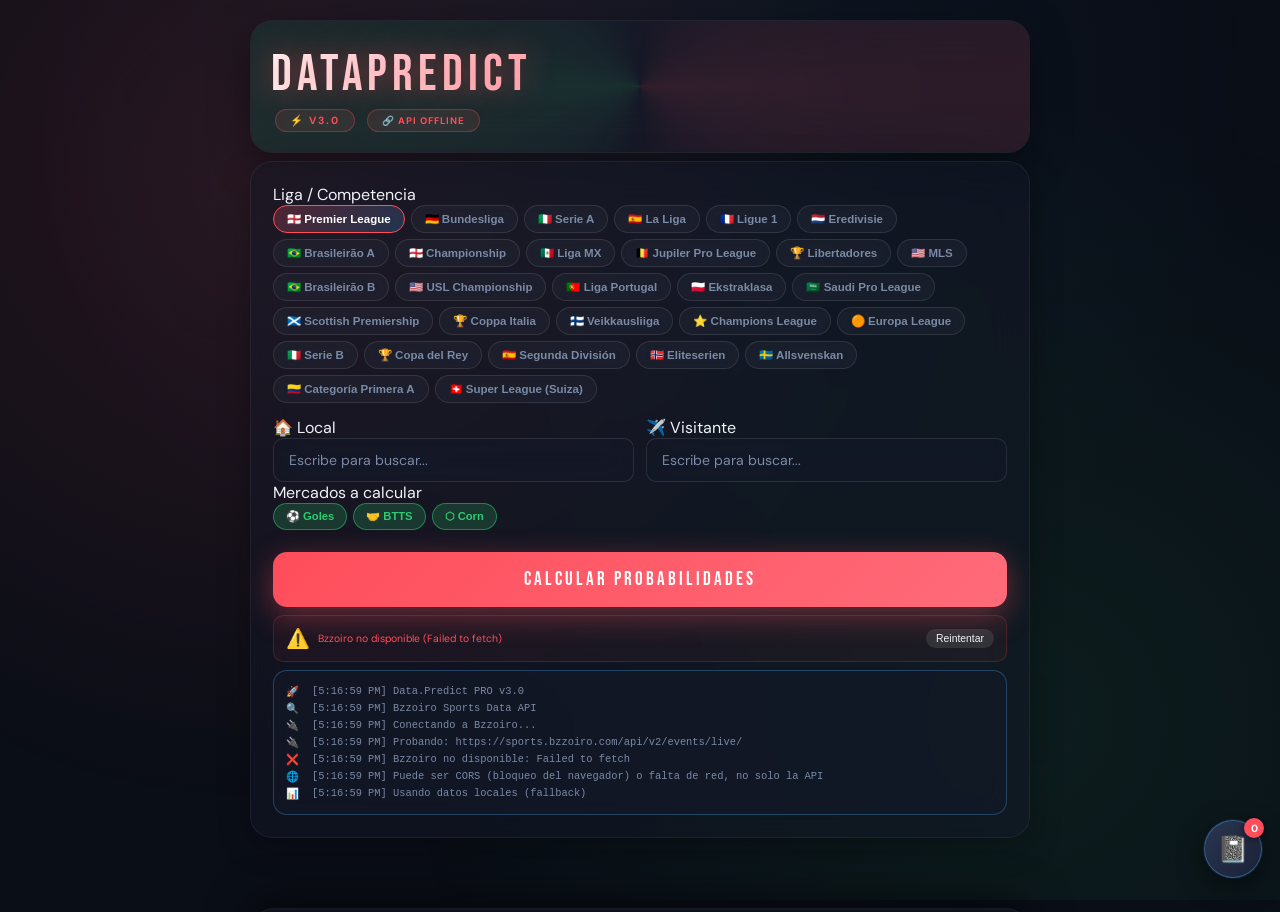
<file: index.html>
<!DOCTYPE html>
<html lang="es">
<head>
    <meta charset="UTF-8">
    <meta name="viewport" content="width=device-width, initial-scale=1.0">
    <title>Data.Predict · PRO v3.0</title>
    <link href="https://fonts.googleapis.com/css2?family=Bebas+Neue&family=DM+Sans:wght@400;500;700&display=swap" rel="stylesheet">
    <link rel="stylesheet" href="css/styles.css">
</head>
<body>
    <div class="particles"></div>
    <div class="container">
        <div class="header">
            <div class="logo">Data<span>Predict</span></div>
            <div class="badge">⚡ v3.0</div>
            <div class="badge-api offline" id="api-badge">🔗 API (---)</div>
        </div>

        <div class="card">
            <label>Liga / Competencia</label>
            <div class="league-pills" id="league-pills"></div>

            <div class="team-grid">
                <div>
                    <label>🏠 Local</label>
                    <input id="home-team-input" class="team-search" list="home-teams" placeholder="Escribe para buscar..." disabled />
                    <datalist id="home-teams"></datalist>
                </div>
                <div>
                    <label>✈️ Visitante</label>
                    <input id="away-team-input" class="team-search" list="away-teams" placeholder="Escribe para buscar..." disabled />
                    <datalist id="away-teams"></datalist>
                </div>
            </div>

            <span class="markets-label">Mercados a calcular</span>
            <div class="market-toggles" id="market-toggles"></div>

            <button class="calc-btn" id="calc-btn">CALCULAR PROBABILIDADES</button>

            <div class="api-status" id="api-status">
                <span class="api-status-icon">🔄</span>
                <span class="api-status-text">Inicializando...</span>
            </div>
            <div class="diag-panel" id="diag-panel">
                <div class="diag-line"><span class="diag-icon">ℹ️</span><span class="diag-text">Iniciando diagnóstico...</span></div>
            </div>
        </div>

        <button class="bets-fab" id="bets-shortcut-btn" title="Ver mis apuestas guardadas">
            📓
            <span class="fab-badge" id="bets-count-badge">0</span>
        </button>

        <div class="bets-modal-backdrop" id="bets-modal-backdrop"></div>
        <div class="bets-modal-sheet" id="bets-modal-sheet">
            <div class="bets-modal-handle"></div>
            <div class="bets-modal-header">
                <span class="bets-modal-title">📓 Mis Apuestas Guardadas</span>
                <button class="bets-modal-close" id="bets-modal-close">✕</button>
            </div>
            <div class="bets-modal-body" id="saved-bets-container"></div>
        </div>

        <div id="results" class="hidden">
            <div id="loading-indicator" class="card loading-state">
                <div class="spinner"></div>
                <div>Calculando modelo con datos...</div>
            </div>

            <div id="output" class="hidden">
                <div id="match-header-container"></div>
                <div id="all-markets-container"></div>
                <div id="recomendacion-container"></div>
                <p class="disclaimer" style="text-align:center;color:var(--muted);font-size:0.6rem;margin-top:20px;">
                    Data.Predict v3.0 · Dixon‑Coles · Córneres realistas · Datos vía API Bzzoiro + Local · Estimaciones estadísticas, no garantías
                </p>
            </div>
        </div>
    </div>

    <!--
        type="module" es lo que permite usar import/export entre archivos .js.
        REQUISITO: esto SOLO funciona si el archivo se sirve por http(s) — GitHub Pages
        funciona perfecto. Si lo abres haciendo doble clic (file://) el navegador bloquea
        los módulos por seguridad y la app se verá "rota". Para probarlo en tu compu usa
        un servidor local, por ejemplo: `npx serve .` o la extensión "Live Server" de VSCode.
    -->
    <script type="module" src="js/main.js"></script>
</body>
</html>
</file>
<file: css/styles.css>
:root {
            --bg: #0a0e17;
            --card: rgba(16, 20, 32, 0.55);
            --card2: rgba(22, 27, 42, 0.7);
            --border: rgba(255, 255, 255, 0.08);
            --text: #f0f2f8;
            --muted: #7b8aa6;
            --accent: #ff4d5a;
            --accent-glow: rgba(255, 77, 90, 0.5);
            --yellow: #ffb627;
            --yellow-glow: rgba(255, 182, 39, 0.5);
            --green: #2ecc71;
            --green-glow: rgba(46, 204, 113, 0.5);
            --blue: #4dabf7;
            --purple: #9775fa;
            --glass-bg: rgba(255, 255, 255, 0.03);
            --radius-lg: 22px;
            --radius-md: 14px;
            --radius-sm: 10px;
        }
        * { box-sizing: border-box; margin: 0; padding: 0; }
        body {
            background: var(--bg); color: var(--text); font-family: 'DM Sans', sans-serif;
            min-height: 100vh; display: flex; justify-content: center; padding: 20px 15px 60px;
            position: relative; overflow-x: hidden;
        }
        body::before {
            content: ''; position: fixed; inset: 0;
            background-image: radial-gradient(circle at 20% 20%, rgba(255, 77, 90, 0.12) 0%, transparent 50%),
            radial-gradient(circle at 80% 80%, rgba(46, 204, 113, 0.08) 0%, transparent 50%),
            radial-gradient(circle at 50% 10%, rgba(77, 171, 247, 0.06) 0%, transparent 60%);
            z-index: 0; animation: bgPulse 12s ease-in-out infinite alternate;
        }
        @keyframes bgPulse { 0% { opacity: 0.7; } 100% { opacity: 1; } }
        .particles {
            position: fixed; inset: 0; z-index: 0; pointer-events: none;
            background-image: radial-gradient(1px 1px at 10% 20%, rgba(255,255,255,0.4), transparent),
            radial-gradient(1px 1px at 30% 70%, rgba(255,255,255,0.3), transparent),
            radial-gradient(1.5px 1.5px at 70% 30%, rgba(255,255,255,0.5), transparent),
            radial-gradient(1px 1px at 90% 60%, rgba(255,255,255,0.3), transparent),
            radial-gradient(2px 2px at 15% 85%, rgba(255,182,39,0.4), transparent),
            radial-gradient(1px 1px at 55% 45%, rgba(46,204,113,0.4), transparent);
            background-size: 200% 200%; animation: particleDrift 30s linear infinite;
        }
        @keyframes particleDrift { 0% { background-position: 0% 0%; } 100% { background-position: 100% 100%; } }

        .container {
            width: 100%;
            max-width: 500px;
            margin: 0 auto;
            position: relative;
            z-index: 1;
        }

        @media (min-width: 900px) {
            .container {
                max-width: 780px;
            }
            .logo {
                font-size: 3.8rem;
            }
            .card, .header, .bets-section {
                padding: 26px;
            }
            .market-card {
                grid-template-columns: 60px 1fr 70px 90px;
            }
        }

        .header {
            background: rgba(20, 25, 40, 0.5); backdrop-filter: blur(25px); border-radius: var(--radius-lg);
            padding: 28px 20px 20px; margin-bottom: 8px; border: 1px solid rgba(255, 255, 255, 0.06);
            position: relative; overflow: hidden; box-shadow: 0 12px 40px rgba(0,0,0,0.4);
        }
        .header::before {
            content: ''; position: absolute; top: -50%; left: -50%; width: 200%; height: 200%;
            background: conic-gradient(from 0deg, transparent, rgba(255,77,90,0.3), transparent, rgba(46,204,113,0.3), transparent);
            animation: rotateGlow 12s linear infinite; opacity: 0.4;
        }
        @keyframes rotateGlow { to { transform: rotate(360deg); } }
        .header>* { position: relative; z-index: 1; }
        .logo {
            font-family: 'Bebas Neue', sans-serif; font-size: 3.2rem; letter-spacing: 5px;
            color: white; line-height: 1; text-shadow: 0 0 30px var(--accent-glow);
            background: linear-gradient(135deg, #ffffff 0%, #ff8a95 50%, #ffffff 100%);
            -webkit-background-clip: text; -webkit-text-fill-color: transparent; background-clip: text;
            margin-bottom: 8px;
        }
        .badge {
            display: inline-block; padding: 4px 14px; background: rgba(255, 77, 90, 0.1);
            border: 1px solid rgba(255, 77, 90, 0.3); border-radius: 20px; font-size: 0.65rem;
            font-weight: 700; letter-spacing: 2px; color: var(--accent); text-transform: uppercase;
            backdrop-filter: blur(10px); margin: 0 4px;
        }
        .badge-api {
            display: inline-block; padding: 4px 14px; border-radius: 20px; font-size: 0.6rem;
            font-weight: 700; letter-spacing: 1px; text-transform: uppercase;
            backdrop-filter: blur(10px); margin: 0 4px; cursor: pointer; transition: all 0.3s ease;
        }
        .badge-api.online {
            background: rgba(46, 204, 113, 0.1); border: 1px solid rgba(46, 204, 113, 0.3); color: var(--green);
        }
        .badge-api.offline {
            background: rgba(255, 77, 90, 0.1); border: 1px solid rgba(255, 77, 90, 0.3); color: var(--accent);
        }
        .badge-api:hover { transform: scale(1.05); }
        .card {
            background: rgba(20, 25, 40, 0.45); backdrop-filter: blur(20px); border-radius: var(--radius-lg);
            padding: 22px; border: 1px solid rgba(255, 255, 255, 0.06); margin-bottom: 14px;
            box-shadow: 0 8px 32px rgba(0,0,0,0.3);
        }
        .api-status {
            font-size: 0.65rem; padding: 10px 12px; border-radius: var(--radius-sm);
            background: rgba(255,255,255,0.03); margin-top: 8px; display: flex; align-items: center; gap: 8px;
            flex-wrap: wrap; border: 1px solid rgba(255,255,255,0.06);
        }
        .api-status.online { color: var(--green); border: 1px solid rgba(46,204,113,0.2); background: rgba(46,204,113,0.05); }
        .api-status.offline { color: var(--accent); border: 1px solid rgba(255,77,90,0.2); background: rgba(255,77,90,0.05); }
        .api-status-icon { font-size: 1.2rem; animation: pulse 2s ease-in-out infinite; }
        @keyframes pulse { 0%, 100% { opacity: 0.6; } 50% { opacity: 1; } }
        .api-status-text { flex: 1; }
        .api-retry-btn {
            padding: 4px 10px; font-size: 0.65rem; border-radius: 12px; border: none;
            background: rgba(255,255,255,0.1); color: var(--text); cursor: pointer;
            transition: all 0.2s ease; white-space: nowrap;
        }
        .api-retry-btn:hover { background: rgba(46,204,113,0.25); color: var(--green); }
        .diag-panel {
            background: rgba(20,25,40,0.6); border: 1px solid rgba(77,171,247,0.3);
            border-radius: var(--radius-md); padding: 12px; margin-top: 8px;
            font-size: 0.65rem; color: var(--muted); max-height: 150px; overflow-y: auto;
        }
        .diag-line { display: flex; gap: 6px; padding: 2px 0; font-family: 'Courier New', monospace; }
        .diag-icon { min-width: 20px; }
        .diag-text { flex: 1; word-break: break-all; }

        .league-pills { display: flex; flex-wrap: wrap; gap: 6px; margin-bottom: 14px; }
        .league-pill {
            padding: 6px 13px; border-radius: 20px; border: 1px solid rgba(255,255,255,0.1);
            background: rgba(255,255,255,0.03); color: var(--muted); font-size: 0.72rem; font-weight: 700;
            cursor: pointer; transition: all 0.25s ease; backdrop-filter: blur(5px);
        }
        .league-pill:hover { border-color: var(--accent); color: var(--text); background: rgba(255,77,90,0.1); transform: translateY(-2px); }
        .league-pill.active { background: linear-gradient(135deg, rgba(255,77,90,0.25), rgba(77,171,247,0.2)); border-color: var(--accent); color: white; }

        select {
            width: 100%; padding: 12px 15px; border-radius: var(--radius-sm);
            border: 1px solid rgba(255,255,255,0.1); background: rgba(20,25,40,0.4);
            backdrop-filter: blur(15px); color: var(--text); font-family: 'DM Sans', sans-serif; font-size: 0.88rem;
        }

        input.team-search {
            width: 100%;
            padding: 12px 15px;
            border-radius: var(--radius-sm);
            border: 1px solid rgba(255,255,255,0.1);
            background: rgba(20,25,40,0.4);
            backdrop-filter: blur(15px);
            color: var(--text);
            font-family: 'DM Sans', sans-serif;
            font-size: 0.88rem;
            outline: none;
        }
        input.team-search::placeholder {
            color: var(--muted);
        }

        .team-grid { display: grid; grid-template-columns: 1fr 1fr; gap: 12px; }

        .market-toggles { display: flex; flex-wrap: wrap; gap: 6px; margin-bottom: 4px; }
        .mkt-toggle {
            padding: 6px 12px; border-radius: 16px; border: 1px solid rgba(255,255,255,0.1);
            background: rgba(255,255,255,0.03); color: var(--muted); font-size: 0.7rem; font-weight: 700;
            cursor: pointer; transition: all 0.25s ease;
        }
        .mkt-toggle.on { background: rgba(46,204,113,0.2); border-color: rgba(46,204,113,0.5); color: var(--green); }
        .mkt-toggle.unavailable { opacity: 0.4; pointer-events: none; text-decoration: line-through; }

        .calc-btn {
            width: 100%; padding: 16px; border-radius: var(--radius-md); border: none;
            background: linear-gradient(135deg, var(--accent), #ff6b7a);
            color: white; font-family: 'Bebas Neue', sans-serif; font-size: 1.2rem; letter-spacing: 3px;
            margin-top: 18px; cursor: pointer; box-shadow: 0 8px 30px rgba(255,77,90,0.4);
        }
        .calc-btn:disabled { opacity: 0.5; cursor: not-allowed; }

        .bets-fab {
            position: fixed; right: 18px; bottom: 22px; width: 58px; height: 58px; border-radius: 50%;
            border: 1px solid rgba(77,171,247,0.4); background: linear-gradient(135deg, #2a3550, #1a2236);
            box-shadow: 0 8px 26px rgba(0,0,0,0.5), 0 0 0 1px rgba(77,171,247,0.15);
            cursor: pointer; z-index: 500; display: flex; align-items: center; justify-content: center;
            font-size: 1.6rem; transition: transform 0.2s ease, box-shadow 0.2s ease;
        }
        .bets-fab:hover { transform: scale(1.08); box-shadow: 0 10px 30px rgba(77,171,247,0.35); }
        .bets-fab .fab-badge {
            position: absolute; top: -3px; right: -3px; background: var(--accent); color: white;
            font-size: 0.65rem; font-weight: 700; min-width: 20px; height: 20px; border-radius: 10px;
            display: flex; align-items: center; justify-content: center; padding: 0 5px;
            font-family: 'DM Sans', sans-serif; box-shadow: 0 2px 8px rgba(0,0,0,0.5);
        }

        .bets-modal-backdrop {
            position: fixed; inset: 0; background: rgba(5,7,14,0.6); backdrop-filter: blur(2px);
            z-index: 998; opacity: 0; pointer-events: none; transition: opacity 0.25s ease;
        }
        .bets-modal-backdrop.open { opacity: 1; pointer-events: auto; }
        .bets-modal-sheet {
            position: fixed; left: 0; right: 0; bottom: 0; margin: 0 auto; width: 100%; max-width: 500px;
            background: rgba(14,18,30,0.98); backdrop-filter: blur(25px);
            border: 1px solid rgba(255,255,255,0.08); border-bottom: none;
            border-radius: 24px 24px 0 0; box-shadow: 0 -10px 40px rgba(0,0,0,0.5);
            z-index: 999; max-height: 82vh; display: flex; flex-direction: column;
            transform: translateY(105%); transition: transform 0.32s cubic-bezier(0.32,0.72,0,1);
        }
        .bets-modal-sheet.open { transform: translateY(0); }
        @media (min-width: 900px) { .bets-modal-sheet { max-width: 780px; } }
        .bets-modal-handle { width: 40px; height: 4px; background: rgba(255,255,255,0.2); border-radius: 3px; margin: 10px auto 2px; flex-shrink: 0; }
        .bets-modal-header {
            display: flex; align-items: center; justify-content: space-between; gap: 10px;
            padding: 10px 20px 14px; border-bottom: 1px solid rgba(255,255,255,0.06); flex-shrink: 0;
        }
        .bets-modal-title { font-family: 'Bebas Neue', sans-serif; font-size: 1.15rem; letter-spacing: 1.5px; }
        .bets-modal-close {
            background: rgba(255,255,255,0.08); border: none; color: var(--text);
            width: 30px; height: 30px; border-radius: 50%; cursor: pointer; font-size: 0.9rem; flex-shrink: 0;
        }
        .bets-modal-close:hover { background: rgba(255,77,90,0.25); }
        .bets-modal-body { padding: 14px 20px 26px; overflow-y: auto; }

        .match-header {
            background: rgba(20,25,40,0.5); backdrop-filter: blur(25px); border-radius: var(--radius-lg);
            padding: 22px 18px; border: 1px solid rgba(255,255,255,0.06); margin-bottom: 14px;
        }
        .teams-row { display: grid; grid-template-columns: 1fr auto 1fr; align-items: center; gap: 10px; }
        .team-name { font-family: 'Bebas Neue', sans-serif; font-size: 1.2rem; color: white; text-align: center; }

        .result-boxes { display: grid; grid-template-columns: 1fr auto 1fr; gap: 8px; margin-top: 16px; }
        .result-box {
            background: rgba(20,25,40,0.3); border: 1px solid rgba(255,255,255,0.06);
            border-radius: var(--radius-md); padding: 12px 8px; text-align: center;
            display: flex; flex-direction: column; align-items: center; gap: 6px;
        }
        .rb-pct { font-family: 'Bebas Neue', sans-serif; font-size: 1.6rem; }

        .result-save-btn {
            background: rgba(255,255,255,0.08); border: 1px solid rgba(255,255,255,0.25);
            color: #e0e4f0; padding: 6px 12px; border-radius: 20px; cursor: pointer;
            font-size: 0.7rem; font-weight: 700; transition: all 0.2s ease; white-space: nowrap;
            font-family: 'DM Sans', sans-serif;
        }
        .result-save-btn:hover { background: rgba(46,204,113,0.25); border-color: rgba(46,204,113,0.6); color: var(--green); }

        .section-header { display: flex; align-items: center; gap: 10px; margin: 18px 0 10px; }
        .section-title { font-family: 'Bebas Neue', sans-serif; font-size: 1rem; letter-spacing: 2px; }
        .section-lambda { margin-left: auto; font-family: 'Bebas Neue', sans-serif; font-size: 0.85rem; color: var(--muted); }
        .section-lambda span { color: var(--yellow); }
        .section-header:hover .section-lambda {
            color: var(--text) !important;
        }

        .market-card {
            background: rgba(20,25,40,0.3); border-radius: var(--radius-md); padding: 14px 16px;
            margin-bottom: 8px; border: 1px solid rgba(255,255,255,0.06);
            display: grid; grid-template-columns: 44px 1fr 48px 80px; align-items: center; gap: 10px;
        }
        .market-card.high { border-left: 3px solid var(--green); }
        .market-card.mid { border-left: 3px solid var(--yellow); }
        .market-card.low { border-left: 3px solid var(--accent); }
        .line-label { font-family: 'Bebas Neue', sans-serif; font-size: 1.3rem; color: white; min-width: 44px; }
        .bar-wrap { flex: 1; }
        .bar-bg { background: rgba(255,255,255,0.05); height: 8px; border-radius: 5px; overflow: hidden; margin-bottom: 4px; }
        .bar-fill { height: 100%; border-radius: 5px; transition: width 1.5s ease; }
        .pct-label { font-family: 'Bebas Neue', sans-serif; font-size: 1.5rem; text-align: right; min-width: 48px; }

        .save-bet-btn {
            background: rgba(255,255,255,0.06); border: 1px solid rgba(255,255,255,0.15);
            color: var(--muted); padding: 6px 10px; border-radius: 20px; cursor: pointer;
            font-size: 0.7rem; font-weight: 700; transition: all 0.2s ease; white-space: nowrap;
            font-family: 'DM Sans', sans-serif;
        }
        .save-bet-btn:hover { background: rgba(46,204,113,0.2); border-color: rgba(46,204,113,0.5); color: var(--green); }
        .save-bet-btn.saved { background: rgba(46,204,113,0.25); border-color: rgba(46,204,113,0.6); color: var(--green); }

        .recomendacion {
            background: rgba(20,25,40,0.5); border: 1px solid rgba(46,204,113,0.3);
            border-radius: var(--radius-lg); padding: 22px 20px; margin-top: 8px; text-align: center;
        }
        .rec-main { font-family: 'Bebas Neue', sans-serif; font-size: 2rem; color: white; }

        .bets-section { background: rgba(20,25,40,0.45); backdrop-filter: blur(20px); border-radius: var(--radius-lg); padding: 22px; margin-top: 14px; }
        .bets-stats { display: flex; gap: 12px; flex-wrap: wrap; margin-bottom: 14px; font-size: 0.7rem; color: var(--muted); }
        .bets-stats span { background: rgba(255,255,255,0.04); padding: 5px 10px; border-radius: 14px; }
        .bet-item { display: grid; grid-template-columns: 1fr auto; gap: 8px; align-items: center; padding: 12px 14px; border-radius: var(--radius-sm); margin-bottom: 6px; border: 1px solid rgba(255,255,255,0.06); background: rgba(255,255,255,0.02); }
        .bet-item.won { border-left: 3px solid var(--green); background: rgba(46,204,113,0.06); }
        .bet-item.lost { border-left: 3px solid var(--accent); background: rgba(255,77,90,0.06); }
        .bet-actions button {
            padding: 5px 10px; border-radius: 14px; border: 1px solid rgba(255,255,255,0.15);
            background: rgba(255,255,255,0.04); color: var(--muted); cursor: pointer; font-size: 0.62rem; font-weight: 700;
        }
        .btn-won:hover { background: rgba(46,204,113,0.3); border-color: var(--green); color: var(--green); }
        .btn-lost:hover { background: rgba(255,77,90,0.3); border-color: var(--accent); color: var(--accent); }
        .btn-delete:hover { background: rgba(255,255,255,0.15); border-color: rgba(255,255,255,0.4); color: #fff; }

        .hidden { display: none; }
        .animate-in { animation: fadeUp 0.5s ease-out forwards; }
        @keyframes fadeUp { from { opacity: 0; transform: translateY(20px); } to { opacity: 1; transform: translateY(0); } }

        .spinner {
            border: 3px solid rgba(255,255,255,0.1);
            border-top-color: var(--accent);
            border-radius: 50%;
            width: 30px;
            height: 30px;
            animation: spin 0.8s linear infinite;
            margin: 0 auto 12px;
        }
        @keyframes spin { to { transform: rotate(360deg); } }
        .loading-state { text-align: center; padding: 30px; }

        .clear-all-bets {
            background: rgba(255,77,90,0.15);
            border: 1px solid rgba(255,77,90,0.3);
            color: var(--accent);
            padding: 8px 16px;
            border-radius: 20px;
            cursor: pointer;
            font-size: 0.7rem;
            font-weight: 700;
            margin-top: 10px;
            width: 100%;
            transition: all 0.2s ease;
        }
        .clear-all-bets:hover {
            background: rgba(255,77,90,0.25);
            border-color: var(--accent);
        }

        .no-bets {
            font-size: 0.75rem;
            opacity: 0.8;
        }

        @media (max-width: 600px) {
            .league-pill, .mkt-toggle, .save-bet-btn, .result-save-btn {
                padding: 8px 14px;
                font-size: 0.75rem;
            }
            .calc-btn {
                padding: 18px;
                font-size: 1.25rem;
            }
            .diag-panel {
                max-height: 110px;
                font-size: 0.6rem;
            }
            .market-card {
                grid-template-columns: 40px 1fr 44px 70px;
                padding: 12px;
            }
            .line-label {
                font-size: 1.2rem;
            }
            .pct-label {
                font-size: 1.35rem;
            }
        }
</file>
